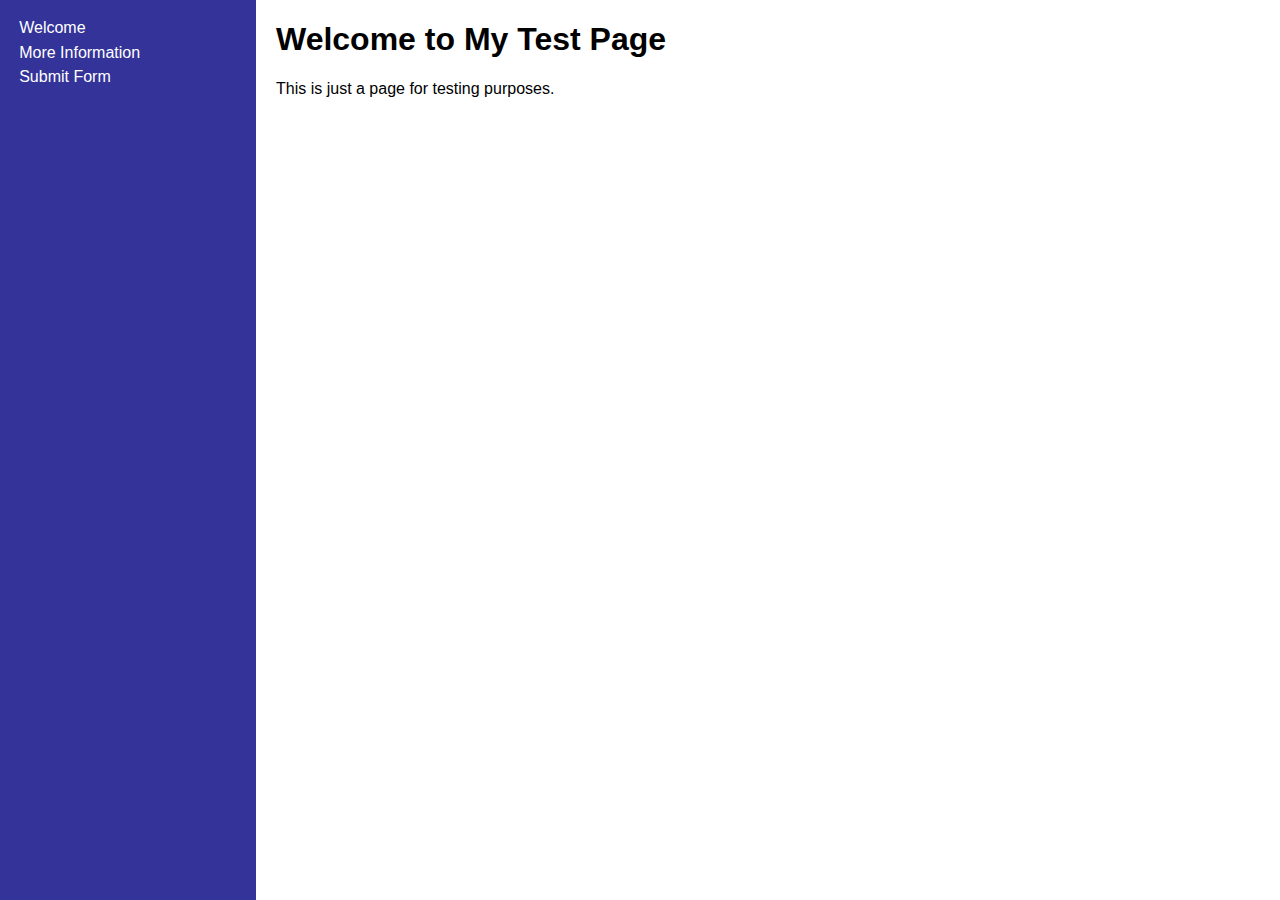
<file: index.html>
<!doctype html>
<html>
	<head>
		<title>My Test Page</title>
		<meta charset="utf-8" >
		<meta name="viewport" content="width=device-width, initial-scale=1, user-scalable=no">
		<link rel="stylesheet" href="css/styles.css">
		<!-- Global site tag (gtag.js) - Google Analytics -->
			<script async src="https://www.googletagmanager.com/gtag/js?id=UA-130779739-1"></script>
			<script>
			  window.dataLayer = window.dataLayer || [];
			  function gtag(){dataLayer.push(arguments);}
			  gtag('js', new Date());

			  gtag('config', 'UA-130779739-1');
		</script>
	</head>
	<body>
		<section class="sidebar">
			<div class="side">
				<nav>
					<ul>
						<li>
							<a href="index.html">Welcome</a>
						</li>
						<li>
							<a href="more.html">More Information</a>
						</li>
						<li>
							<a href="embed.html">Submit Form</a>
						</li>
					</ul>
				</nav>
			</div>
		</section>
		<div class="wrapper">
			<main>
				<div class="home">
					<h1>Welcome to My Test Page</h1>
					<p>This is just a page for testing purposes.<p>
				</div>
			</main>
		</div>
	</body>
</html>
</file>
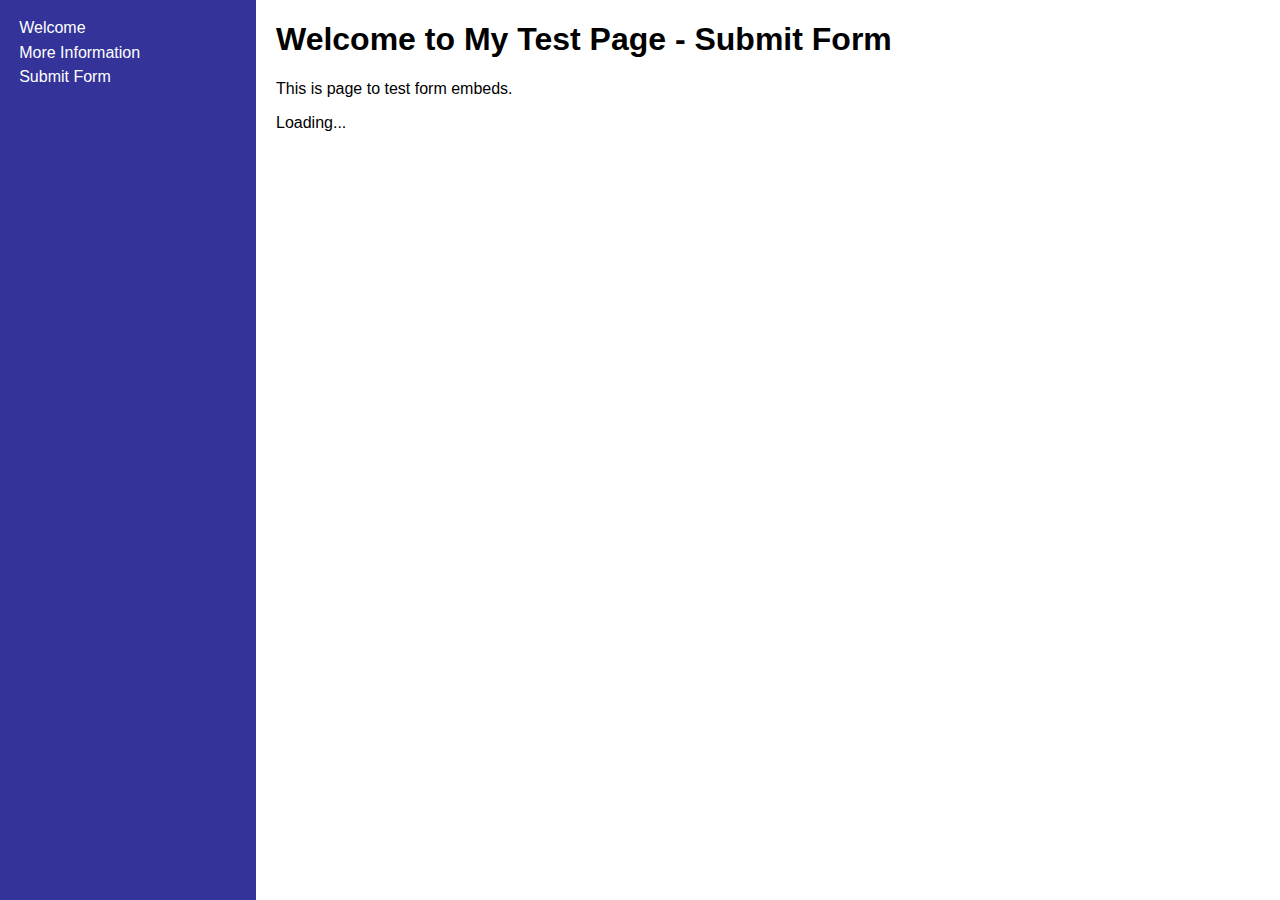
<file: embed.html>
<!doctype html>
<html>
	<head>
		<title>My Test Page - Embed Form</title>
		<meta charset="utf-8" >
		<meta name="viewport" content="width=device-width, initial-scale=1, user-scalable=no">
		<link rel="stylesheet" href="css/styles.css">
		<!--<script async src="https://www.googletagmanager.com/gtag/js?id=UA-130779739-1"></script> -->
		<!-- Global site tag (gtag.js) - Google Analytics -->
		<!--<script async src="https://www.googletagmanager.com/gtag/js?id=UA-130779739-1"></script>
		<script>
		  window.dataLayer = window.dataLayer || [];
		  function gtag(){dataLayer.push(arguments);}
		  gtag('js', new Date());

		  gtag('config', 'UA-130779739-1');
		</script>-->

	</head>
	<body>
		<section class="sidebar">
			<div class="side">
				<nav>
					<ul>
						<li>
							<a href="index.html">Welcome</a>
						</li>
						<li>
							<a href="more.html">More Information</a>
						</li>
						<li>
							<a href="embed.html">Submit Form</a>
						</li>
					</ul>
				</nav>
			</div>
		</section>
		<div class="wrapper">
			<main>
				<div class="home">
					<h1>Welcome to My Test Page - Submit Form</h1>
					<p>This is page to test form embeds.<p>
				</div>
				<div id="form_0b748533-d0ba-4571-9c60-d0bc7b36a652">Loading...</div><script>/*<![CDATA[*/var script = document.createElement('script'); script.async = 1; script.src = 'https://slate-etoops.test.technolutions.net/register/?id=0b748533-d0ba-4571-9c60-d0bc7b36a652&output=embed&div=form_0b748533-d0ba-4571-9c60-d0bc7b36a652' + ((location.search.length > 1) ? '&' + location.search.substring(1) : ''); var s = document.getElementsByTagName('script')[0]; s.parentNode.insertBefore(script, s);/*]]>*/</script>
			</main>
		</div>
	</body>
</html>
</file>
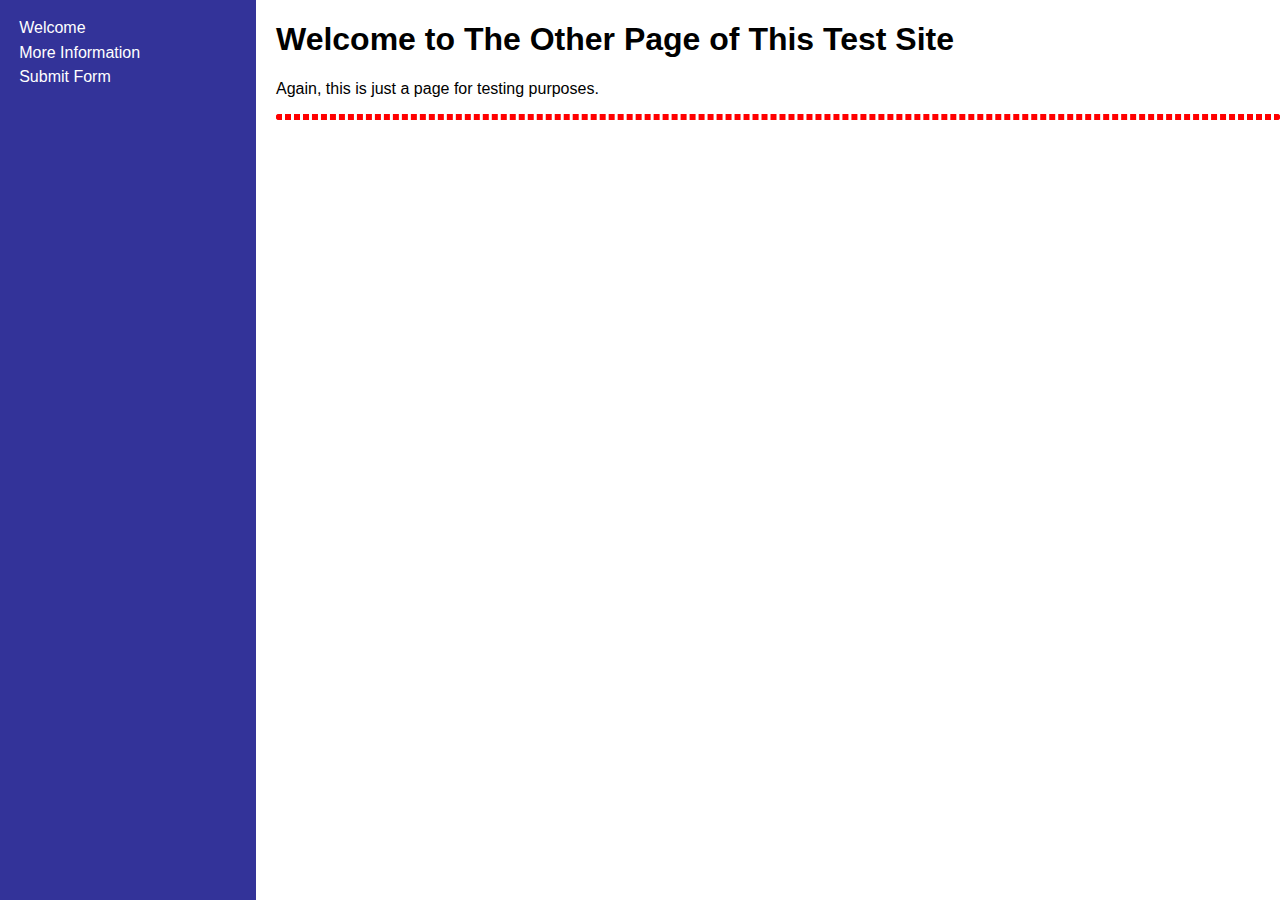
<file: more.html>
<!doctype html>
<html>
	<head>
		<title>My Test Page - More Information</title>
		<meta charset="utf-8" >
		<meta name="viewport" content="width=device-width, initial-scale=1, user-scalable=no">
		<link rel="stylesheet" href="css/styles.css">
		<!--<script async="async" src="https://slate-kbatuigas.test.technolutions.net/ping">/**/</script> -->
		<script async="async" src="https://slate-outreach.technolutions.net/ping">/**/</script>
		<!--<script async="async" src="https://slate-partners.technolutions.net/ping">/**/</script> -->
	</head>
	<body>
		<section class="sidebar">
			<div class="side">
				<nav>
					<ul>
						<li>
							<a href="index.html">Welcome</a>
						</li>
						<li>
							<a href="more.html">More Information</a>
						</li>
						<li>
							<a href="embed.html">Submit Form</a>
						</li>
					</ul>
				</nav>
			</div>
		</section>
		<div class="wrapper">
			<main>
				<div class="more-home">
					<h1>Welcome to The Other Page of This Test Site</h1>
					<p>Again, this is just a page for testing purposes.<p>
				</div>
				<div id="div_b2780f46-43ab-403b-b7ba-739c55e9ccf1"></div>
			</main>
		</div>
	</body>
</html>
</file>
<file: css/styles.css>
* {
  box-sizing: border-box;
}

body {
  margin: 0;
  font-family: Arial, Helvetica, sans-serif;
}

main, footer {
  width: 80% ;
  margin-left: 20%;
  padding-left: 20px;
}



/* Style the side navigation */
.sidebar {
  height: 100%;
  width: 20%;
  position: fixed;
  z-index: 1;
  top: 0;
  left: 0;
  background-color: #333399;
  overflow-x: hidden;
  list-style: none;
}

@media only screen and (max-width: 600px) {
	.sidebar {
		top: 0;
		position: fixed;
		width: 100%;
		height: 15%;
	}
	
	.wrapper {
		width: 100%;
		margin-top: 20%;
		padding-top: 20px;
	}
	
	main, footer {
		width: 100%;
		max-width: 100%;
		margin: 0;
		padding: 1em;
	}
} 


/* Side navigation links */
.sidebar a {
  color: white;
  padding: 0.2em;
  text-decoration: none;
  display: block;
  margin-left: 1em;
}

.side ul {
	padding-inline-start: 0;
}

.side li {
	list-style: none;
}

/* Change nav links color on hover */
.side li:hover {
  background-color: #000066;
}

.side a:hover {
  color: #00ccff;
}

#div_b2780f46-43ab-403b-b7ba-739c55e9ccf1 {
  border: 3px dashed red;
  border-radius: 5px; 	
}
</file>
